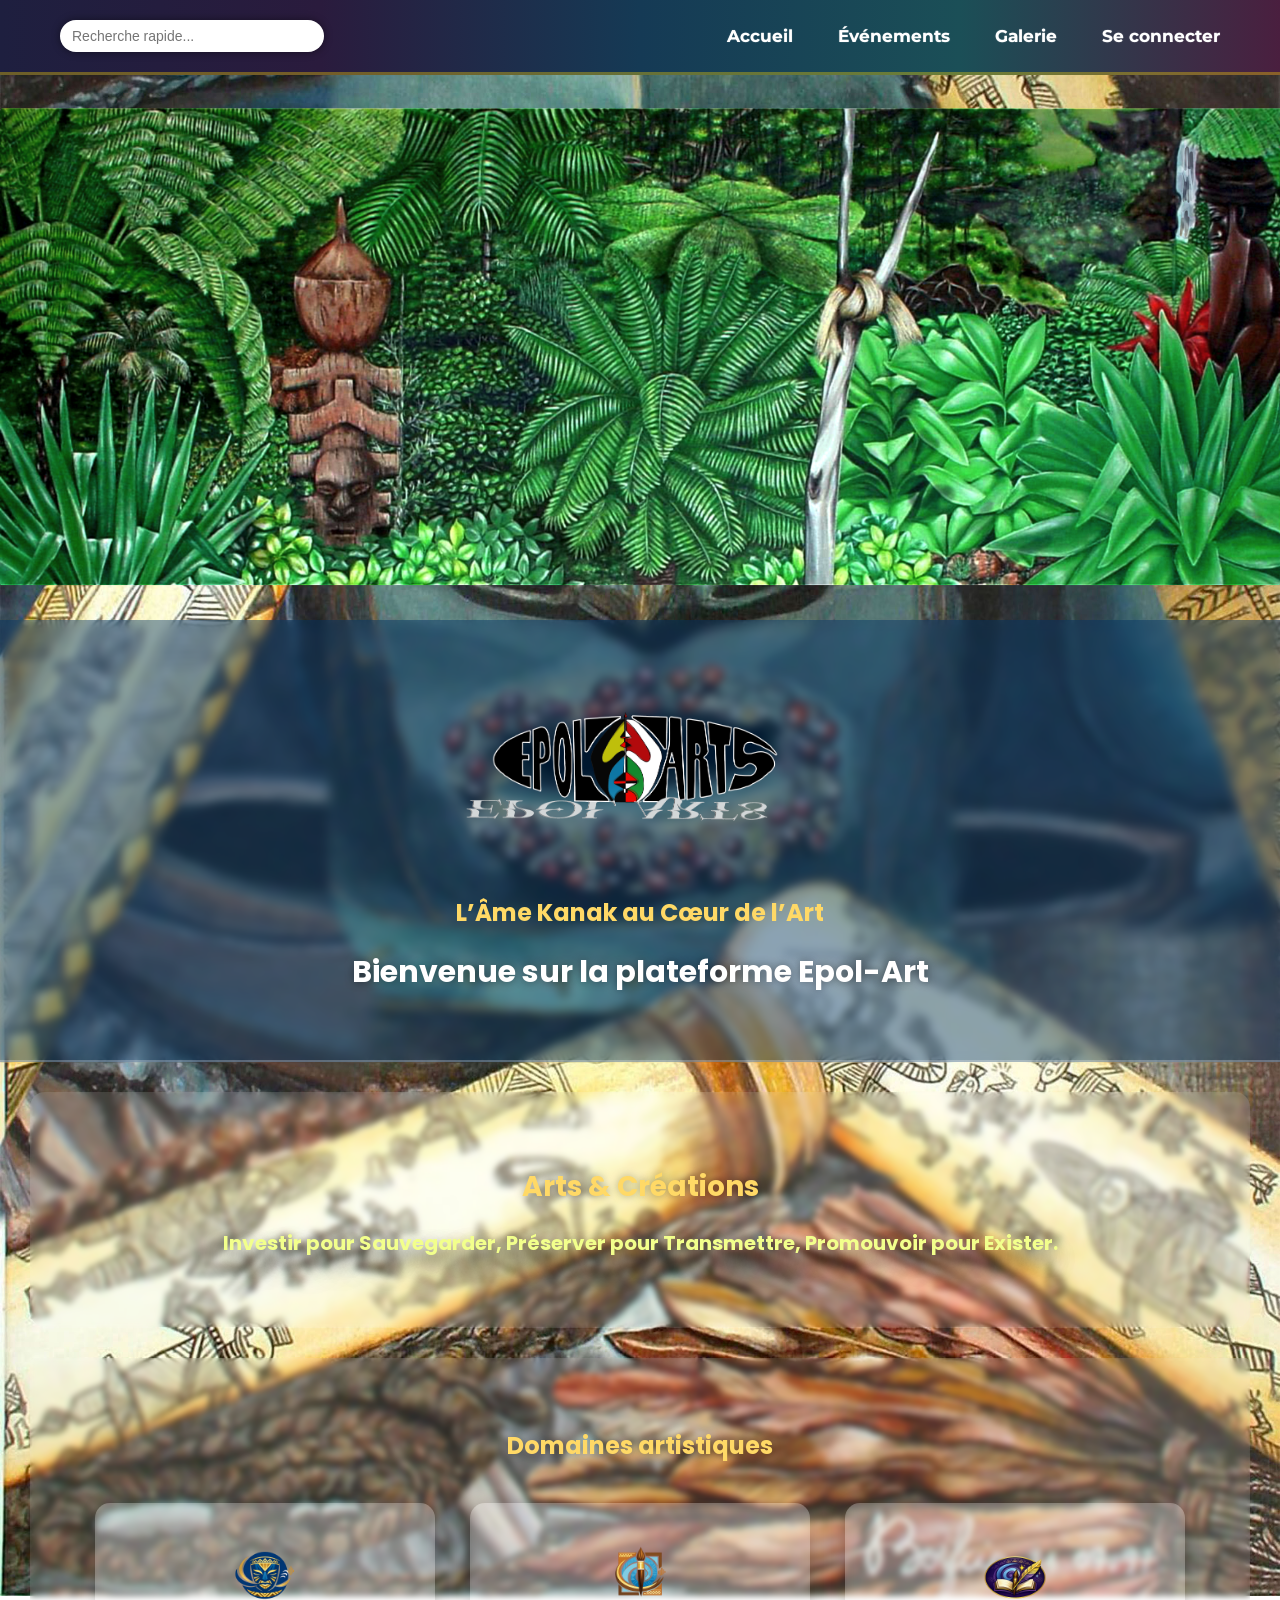
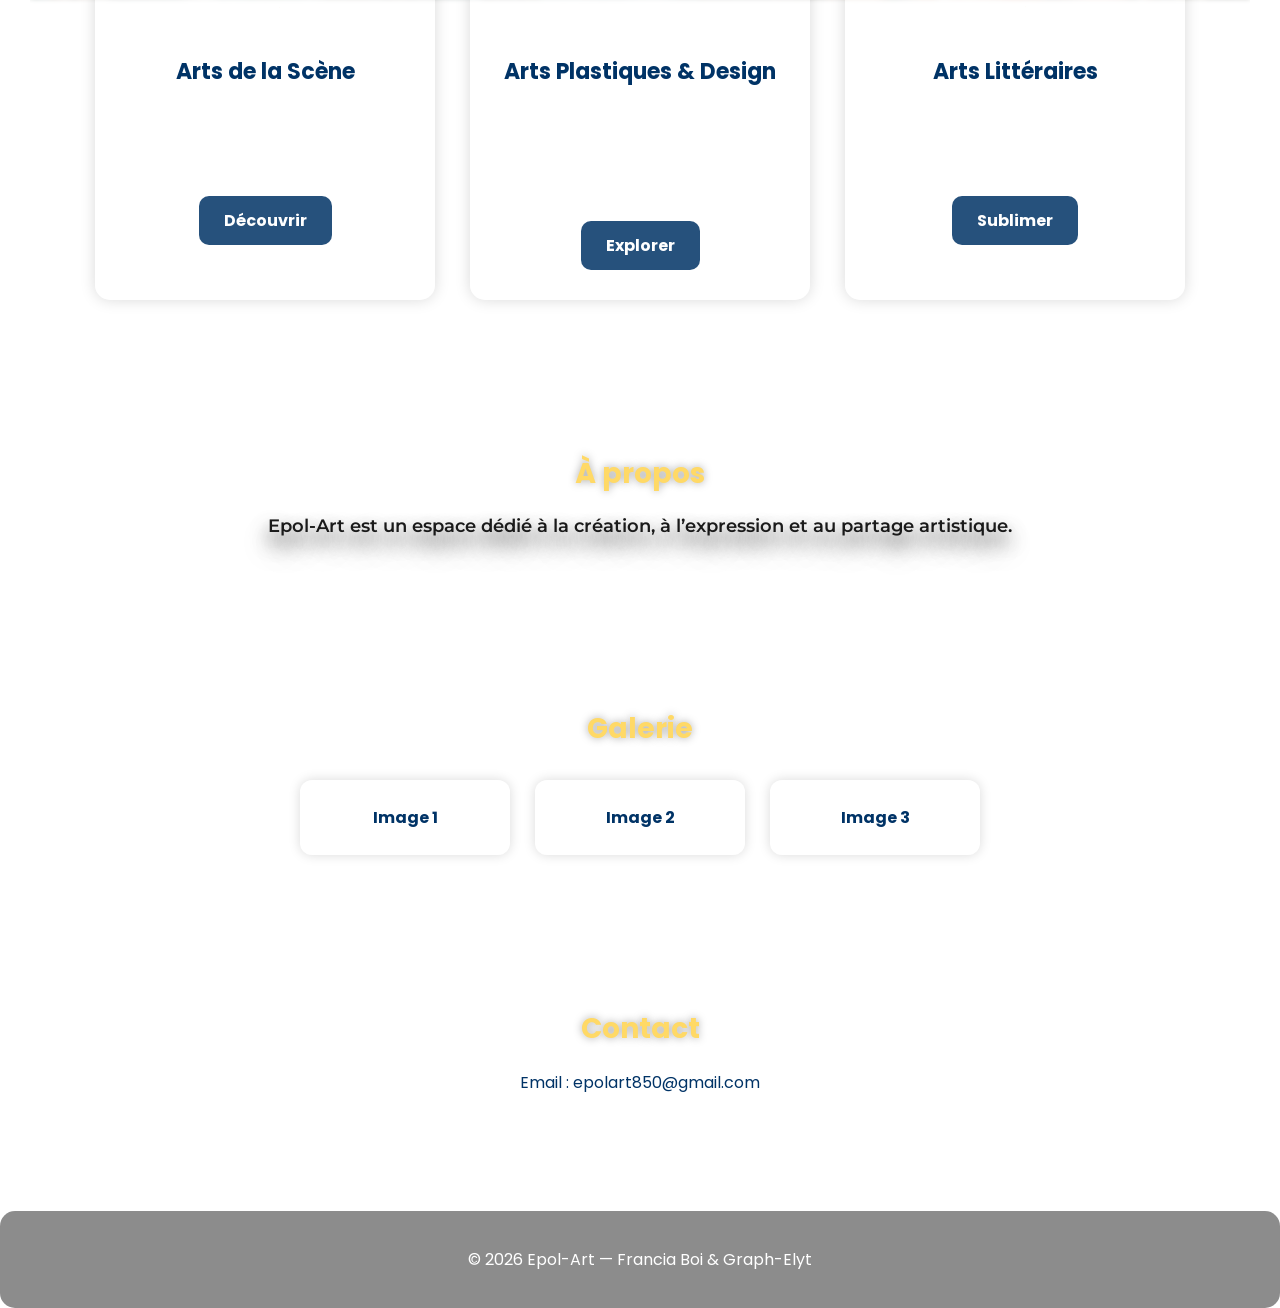
<file: index.html>
<!DOCTYPE html>
<html lang="fr">
<head>
    <meta charset="UTF-8">
    <meta name="viewport" content="width=device-width, initial-scale=1.0">
    <title>Epol-Art</title>
    <link rel="stylesheet" href="style.css">
   <link href="https://fonts.googleapis.com/css2?family=Poppins:wght@300;400;600&display=swap" rel="stylesheet">
 
</head>
<head>
    <meta charset="UTF-8">
    <meta name="viewport" content="width=device-width, initial-scale=1.0">

    <!-- Police géométrique Montserrat -->
    <link href="https://fonts.googleapis.com/css2?family=Montserrat:wght@300;400;600&display=swap" rel="stylesheet">

    <link rel="stylesheet" href="style.css">
    <title>Epol-Art</title>
</head>

<body>

<div class="top-bar">
    <input type="text" class="search-bar" placeholder="Recherche rapide...">

    <nav class="top-menu">
        <a href="#accueil">Accueil</a>
        <a href="#evenements">Événements</a>
        <a href="#galerie">Galerie</a>
        <a href="#connexion">Se connecter</a>
    </nav>
</div>

<div class="header-banniere">
    <img src="assets/images/banniere-epolart.png" alt="Bannière Epol-Art" class="img-banniere">
</div>

<header class="header-affiche">

    <!-- Logo -->
    <img src="assets/images/logo-epolart.png" alt="Logo Epol-Art" class="logo-affiche">

    <h3 class="slogan-header">L’Âme Kanak au Cœur de l’Art</h3>

    <h1 class="bienvenue">Bienvenue sur la plateforme Epol-Art</h1>

</header>


<section id="accueil" class="section">
    <h2>Arts & Créations</h2>
    <div class="slogan-arts">
  <p class="phrase-saumon">Investir pour Sauvegarder, Préserver pour Transmettre, Promouvoir pour Exister.</p>  
</div>
</section>
<section class="domaines">
    <h2>Domaines artistiques</h2>
   
    <div class="domaines-cartes">
    
        <div class="carte-domaine">
            <img src="assets/images/arts-scenes.png" alt="Logo Arts de la scène" class="logo-domaine">
            <h3>Arts de la Scène</h3>
            <p>Danse, théâtre, musique, chant et performances vivantes.</p>
            <a href="arts-scene.html" class="btn">Découvrir</a>
        </div>

        <div class="carte-domaine">
            <img src="assets/images/arts-plastiques-design.png" alt="Logo Arts plastiques & Design" class="logo-domaine">
            <h3>Arts Plastiques & Design</h3>
            <p>Peinture, sculpture, photographie, design moderne et créations visuelles.</p>
            <a href="arts-plastiques-design.html" class="btn">Explorer</a>
        </div>

        <div class="carte-domaine">
            <img src="assets/images/arts-litteraires.png" alt="Logo Arts littéraires" class="logo-domaine">
            <h3>Arts Littéraires</h3>
            <p>Écriture, poésie, contes, scénarios et univers narratifs.</p>
            <a href="arts-litteraires.html" class="btn">Sublimer</a>
        </div>

    </div>
</section>

<section id="apropos" class="section">
    <h2>À propos</h2>
    <p class="phrase-epolart">
    Epol-Art est un espace dédié à la création, à l’expression et au partage artistique.
</p>
</section>

<section id="galerie" class="section">
    <h2>Galerie</h2>
    <div class="galerie">
        <div class="carte">Image 1</div>
        <div class="carte">Image 2</div>
        <div class="carte">Image 3</div>
    </div>
</section>

<section id="contact" class="section">
    <h2>Contact</h2>
    <p>Email : epolart850@gmail.com</p>
</section>

<footer>
    <p>© 2026 Epol-Art — Francia Boi & Graph-Elyt</p>
</footer>

</body>
</html>
</file>
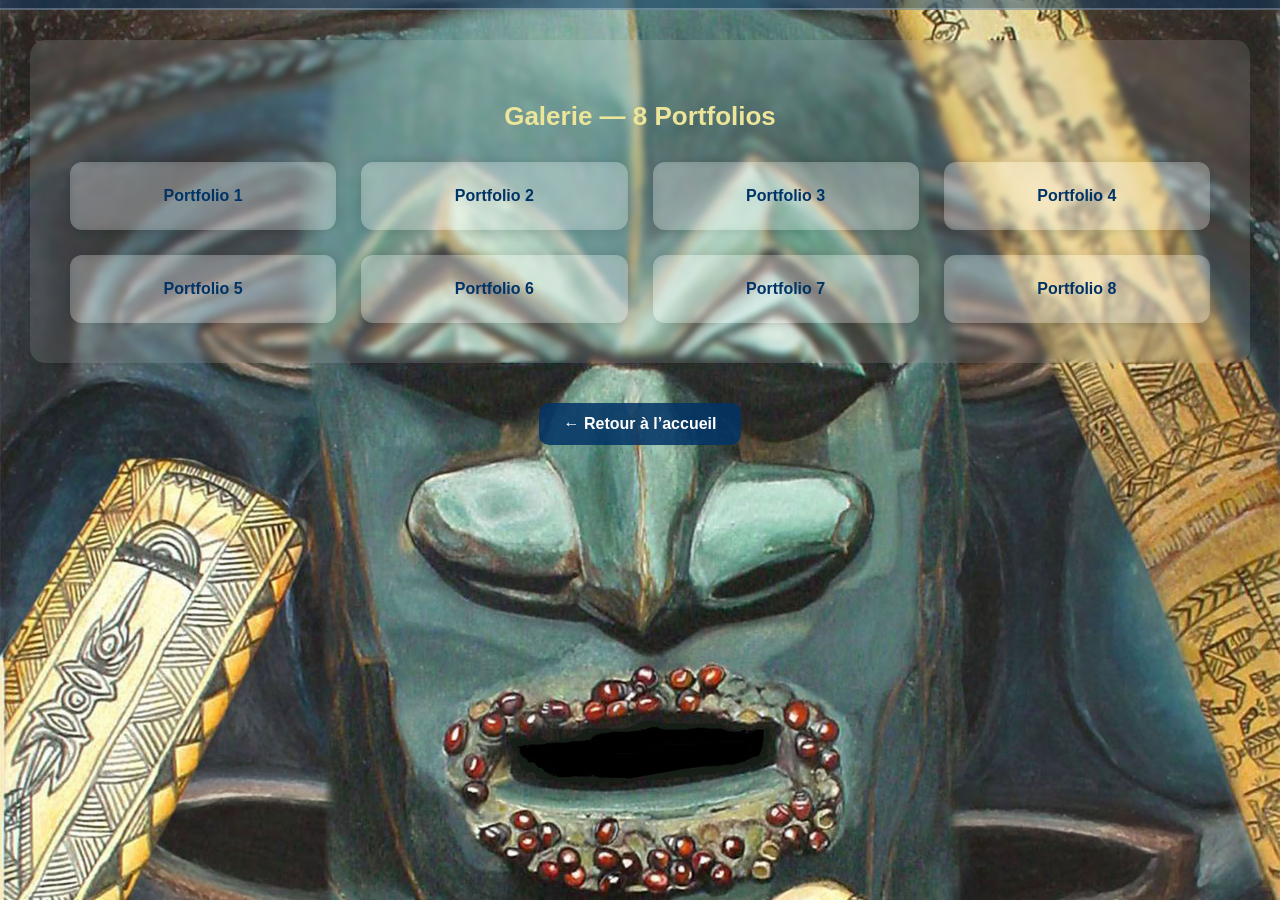
<file: arts-litteraires.html>
<!DOCTYPE html>
<html lang="fr">
<head>
    <meta charset="UTF-8">
    <meta name="viewport" content="width=device-width, initial-scale=1.0">
    <title>Arts-Litteraires – Epol-Art</title>
    <link rel="stylesheet" href="style.css">
</head>

<body>

<header class="header-affiche">
    <img src="assets/images/logo-epolart.png" alt="Logo Epol-Art" class="logo-affiche">
    <h1 class="bienvenue">Arts-Litteraires</h1>
</header>

<section class="galerie-domaines">
    <h2>Galerie — 8 Portfolios</h2>

    <div class="galerie-8">
        <div class="portfolio">Portfolio 1</div>
        <div class="portfolio">Portfolio 2</div>
        <div class="portfolio">Portfolio 3</div>
        <div class="portfolio">Portfolio 4</div>
        <div class="portfolio">Portfolio 5</div>
        <div class="portfolio">Portfolio 6</div>
        <div class="portfolio">Portfolio 7</div>
        <div class="portfolio">Portfolio 8</div>
    </div>
</section>

<div class="retour-accueil">
    <a href="index.html" class="btn-retour">← Retour à l’accueil</a>
</div>

</body>
</html>
</file>
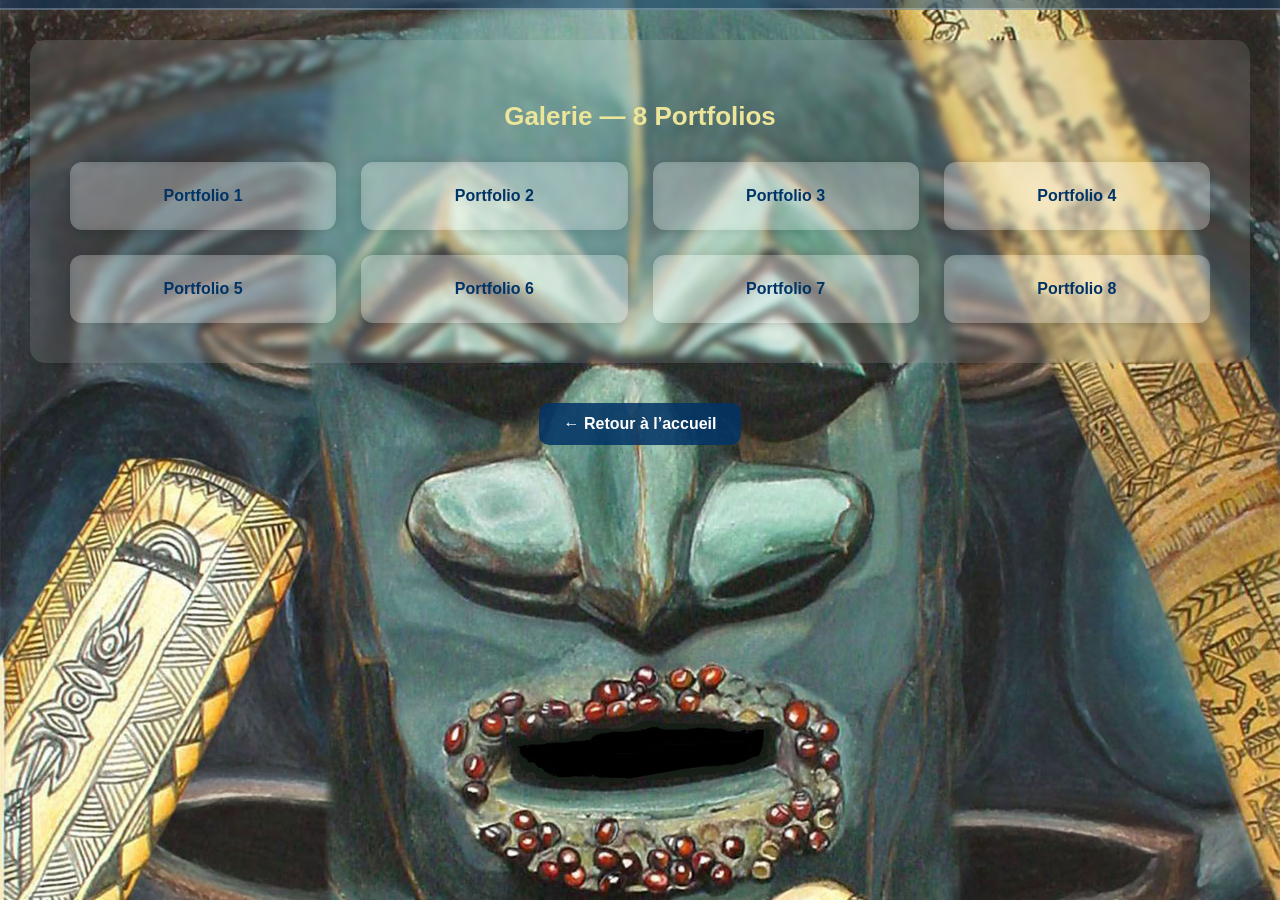
<file: arts-plastiques-design.html>
<!DOCTYPE html>
<html lang="fr">
<head>
    <meta charset="UTF-8">
    <meta name="viewport" content="width=device-width, initial-scale=1.0">
    <title>Arts Plastiques & Design – Epol-Art</title>
    <link rel="stylesheet" href="style.css">
</head>

<body>

<header class="header-affiche">
    <img src="assets/images/logo-epolart.png" alt="Logo Epol-Art" class="logo-affiche">
    <h1 class="bienvenue">Arts Pastiques & Design</h1>
</header>

<section class="galerie-domaines">
    <h2>Galerie — 8 Portfolios</h2>

    <div class="galerie-8">
        <div class="portfolio">Portfolio 1</div>
        <div class="portfolio">Portfolio 2</div>
        <div class="portfolio">Portfolio 3</div>
        <div class="portfolio">Portfolio 4</div>
        <div class="portfolio">Portfolio 5</div>
        <div class="portfolio">Portfolio 6</div>
        <div class="portfolio">Portfolio 7</div>
        <div class="portfolio">Portfolio 8</div>
    </div>
</section>

<div class="retour-accueil">
    <a href="index.html" class="btn-retour">← Retour à l’accueil</a>
</div>

</body>
</html>
</file>
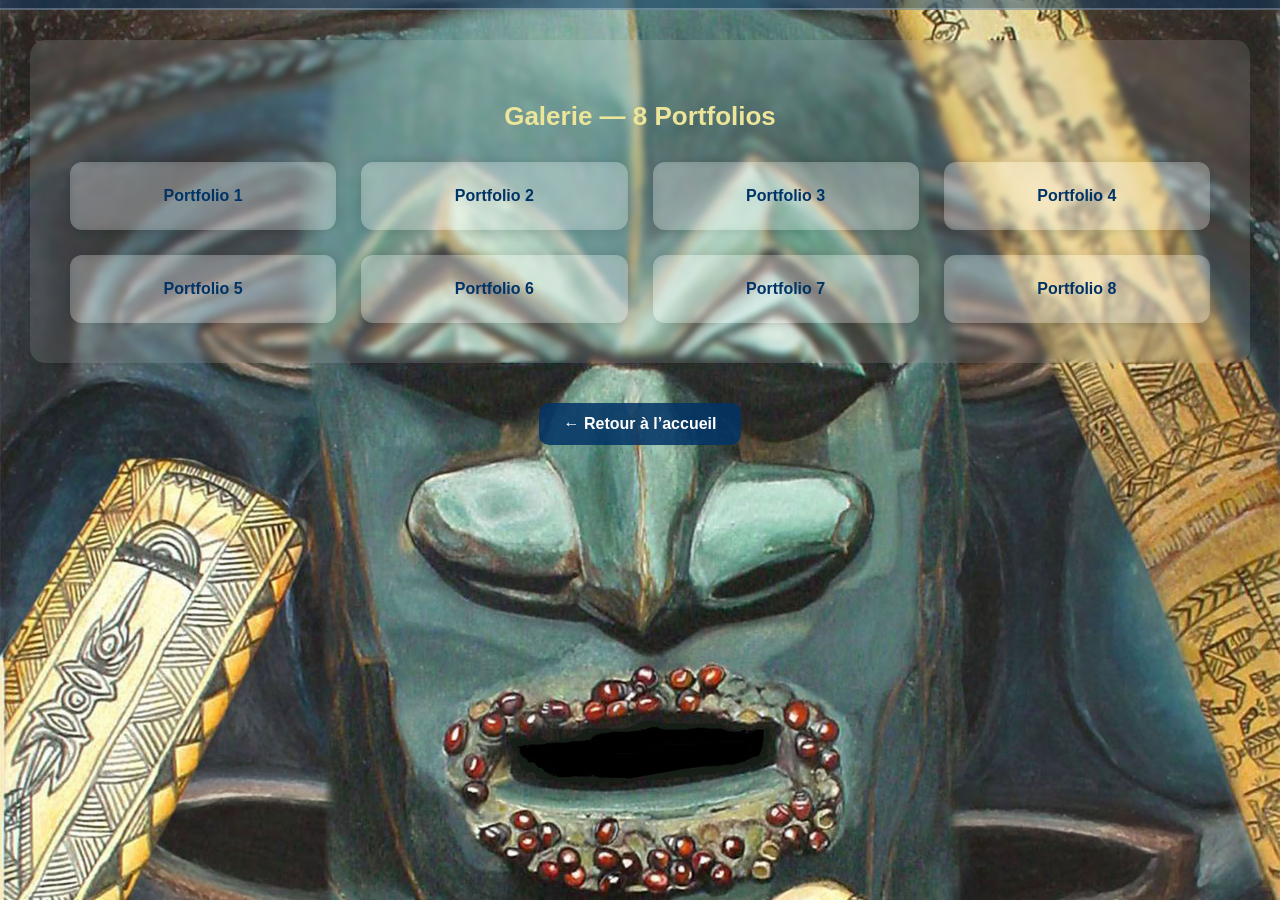
<file: arts-scene.html>
<!DOCTYPE html>
<html lang="fr">
<head>
    <meta charset="UTF-8">
    <meta name="viewport" content="width=device-width, initial-scale=1.0">
    <title>Arts de la Scène – Epol-Art</title>
    <link rel="stylesheet" href="style.css">
</head>

<body>

<header class="header-affiche">
    <img src="assets/images/logo-epolart.png" alt="Logo Epol-Art" class="logo-affiche">
    <h1 class="bienvenue">Arts de la Scène</h1>
</header>

<section class="galerie-domaines">
    <h2>Galerie — 8 Portfolios</h2>

    <div class="galerie-8">
        <div class="portfolio">Portfolio 1</div>
        <div class="portfolio">Portfolio 2</div>
        <div class="portfolio">Portfolio 3</div>
        <div class="portfolio">Portfolio 4</div>
        <div class="portfolio">Portfolio 5</div>
        <div class="portfolio">Portfolio 6</div>
        <div class="portfolio">Portfolio 7</div>
        <div class="portfolio">Portfolio 8</div>
    </div>
</section>

<div class="retour-accueil">
    <a href="index.html" class="btn-retour">← Retour à l’accueil</a>
</div>

</body>
</html>
</file>
<file: style.css>
/* --- STYLE GLOBAL --- */
body {
    margin: 0;
    font-family: 'Poppins', sans-serif;

    background-image: url("assets/images/fond-epol.jpg");
    background-size: cover;
    background-position: center -15px; /* remonte l’image de 15px */
    background-repeat: no-repeat;
    background-attachment: fixed;
    color: #ffffff;
}

body {
    font-family: 'Poppins', sans-serif;
}

/* Le contenu passe au-dessus du voile */
body * {
    position: relative;
    z-index: 1;
}
/* --- BANNIÈRE AU-DESSUS DU LOGO --- */
.img-banniere {
    width: 100%;
    height: auto;
    display: block;
}
/* --- HEADER --- */
.header-affiche {
    background: rgba(0, 51, 102, 0.45); /* bleu profond translucide */
    backdrop-filter: blur(5px);
    -webkit-backdrop-filter: blur(5px);
    padding-top: 0px;
padding-bottom: 40px;
padding-left: 20px;
padding-right: 20px;
    text-align: center;
    border-bottom: 2px solid rgba(255, 255, 255, 0.25);
    margin-top: -360px; /* espace sous la bannière */
}
.logo-affiche {
    width: 360px;
    margin-bottom: -10px;
}

.slogan-header {
    font-size: 24px;
    color: #FFD966; /* or profond + lumineux */
    font-weight: bold;
    margin-bottom: 10px;
}
.bienvenue {
    font-size: 30px;
    font-weight: bold;
    margin-bottom: 25px;
    color: #ffffff; /* blanc pur */
    text-shadow: 0 0 10px rgba(0,0,0,0.45); /* ombre douce */
}

/* --- MENU --- */

.menu-affiche {
    display: flex;
    justify-content: center;
    gap: 25px;
    flex-wrap: wrap;
}

.btn-menu {
    background: #0055aa; /* bleu lumineux */
    color: #ffffff; /* texte blanc */
    padding: 12px 25px;
    border-radius: 10px;
    text-decoration: none;
    font-weight: bold;
    display: inline-block;
    box-shadow: 0 4px 10px rgba(0,0,0,0.25);
    transition: 0.3s ease;
}
.btn-menu:hover {
    background: #0077dd; /* bleu plus clair au survol */
    box-shadow: 0 6px 14px rgba(0,0,0,0.35);
}

/* --- SECTIONS --- */

.section {
    padding: 50px;
    text-align: center;

    background: rgba(255, 255, 255, 0.12);
    backdrop-filter: blur(3px);
    -webkit-backdrop-filter: blur(3px);
    border-radius: 15px;
    margin: 30px;
    color: #003366;
}
.section h2 {
    color: #FFD966; /* or profond + lumineux */
    font-size: 28px;
    margin-bottom: 20px;
    text-shadow: 0 0 8px rgba(0,0,0,0.35); /* ombre douce */
}
/* --- DOMAINES --- */

.domaines {
    padding: 50px;
    text-align: center;

    background: rgba(255, 255, 255, 0.12);
    backdrop-filter: blur(3px);
    -webkit-backdrop-filter: blur(3px);
    border-radius: 5px;
    margin: 30px;
}
.domaines h2 {
    color: #FFD966; /* or profond + lumineux */
    text-shadow: 0 0 8px rgba(0,0,0,0.35); /* ombre douce */
}

.domaines-cartes {
    display: flex;
    justify-content: center;
    gap: 35px;
    flex-wrap: wrap;
    margin-top: 40px;
}

/* --- CARTES MODERNES --- */

.carte-domaine {
    background: rgba(255, 255, 255, 0.22);
    backdrop-filter: blur(5px);
    -webkit-backdrop-filter: blur(5px);
    padding: 30px;
    width: 280px;
    border-radius: 15px;
    box-shadow: 0 0 15px rgba(0,0,0,0.15);
    text-align: center;
    transition: 0.3s;
}

.carte-domaine:hover {
    transform: scale(1.05);
    background: rgba(255, 255, 255, 0.32);
}

.carte-domaine h3 {
    color: #003366;
    font-size: 22px;
}

/* --- GALERIE --- */

.galerie {
    display: flex;
    justify-content: center;
    gap: 25px;
    margin-top: 30px;
}

.carte {
    background: rgba(255, 255, 255, 0.22);
    backdrop-filter: blur(4px);
    -webkit-backdrop-filter: blur(4px);
    padding: 25px;
    width: 160px;
    border-radius: 12px;
    box-shadow: 0 0 12px rgba(0,0,0,0.15);
    text-align: center;
    font-weight: bold;
}

/* --- BOUTONS --- */

.btn {
    display: inline-block;
    margin-top: 20px;
    padding: 12px 25px;
    background: rgba(0, 51, 102, 0.85);
    color: white;
    text-decoration: none;
    border-radius: 10px;
    font-weight: bold;
    transition: 0.3s;
}

.btn:hover {
    background: rgba(0, 85, 170, 0.85);
}

/* --- FOOTER --- */

footer {
    background: rgba(0, 0, 0, 0.45);
    backdrop-filter: blur(4px);
    -webkit-backdrop-filter: blur(4px);
    color: white;
    text-align: center;
    padding: 20px;
    margin-top: 50px;
    border-radius: 15px;
}
/* --- GALERIES DES DOMAINES --- */

.galerie-domaines {
    text-align: center;
    padding: 40px;
    background: rgba(255, 255, 255, 0.12);
    backdrop-filter: blur(3px);
    -webkit-backdrop-filter: blur(3px);
    border-radius: 15px;
    margin: 30px;
}

.galerie-domaines h2 {
    color: #EDE599;
    font-size: 26px;
    margin-bottom: 25px;
}

.galerie-8 {
    display: grid;
    grid-template-columns: repeat(4, 1fr);
    gap: 25px;
    margin-top: 30px;
}

.portfolio {
    background: rgba(255, 255, 255, 0.22);
    backdrop-filter: blur(5px);
    -webkit-backdrop-filter: blur(5px);
    padding: 25px;
    border-radius: 12px;
    box-shadow: 0 0 12px rgba(0,0,0,0.15);
    font-weight: bold;
    color: #003366;
    transition: 0.3s;
}

.portfolio:hover {
    transform: scale(1.05);
    background: rgba(255, 255, 255, 0.32);
}

/* --- BOUTON RETOUR --- */

.retour-accueil {
    text-align: center;
    margin-top: 40px;
}

.btn-retour {
    display: inline-block;
    padding: 12px 25px;
    background: rgba(0, 51, 102, 0.85);
    color: white;
    text-decoration: none;
    border-radius: 10px;
    font-weight: bold;
    transition: 0.3s;
}

.btn-retour:hover {
    background: rgba(0, 85, 170, 0.85);
}
.phrase-saumon {
    color: #3F015B; /* violet profond */
    font-weight: bold;
    font-size: 20px;

    text-shadow:
        0px  6px 10px rgba(0,0,0,0.55);     /* ombre portée plus forte et plus profonde */
}
.logo-domaine {
    width: 100px;
    display: block;
    margin: 0 auto 10px;
    transition: transform 0.3s ease;
}
.logo-domaine:hover {
    transform: scale(1.1);
}

/* Ta phrase longue en fuchsia + ombre */
.phrase-saumon {
    color: #F2FF8C; /* vert pomme très doré */
    font-weight: bold;
    font-size: 20px;

    text-shadow:
        0px 10px 18px rgba(0,0,0,0.70),   /* ombre profonde */
        0px 16px 28px rgba(0,0,0,0.40);   /* ombre diffuse */
}
.phrase-epolart {
    color: #F2FF8C; /* vert pomme très doré */
    font-weight: bold;
    font-size: 22px;

    text-shadow:
        0px 10px 18px rgba(0,0,0,0.70),   /* ombre profonde */
        0px 16px 28px rgba(0,0,0,0.40);   /* ombre diffuse */
}
.phrase-epolart {
    font-family: 'Montserrat', sans-serif;
    color: #1A1A1A; /* noir métal */
    font-weight: 600;
    font-size: 18px;

    background: none;
    padding: 0;
    border-radius: 0;
}
/* --- BANDEAU SUPÉRIEUR FONCÉ (Epol-Art) --- */
.top-bar {
    background: linear-gradient(90deg,
        #3b3f8f, /* violet bleu foncé */
        #4a2f6d, /* violet profond */
        #2b6fa3, /* bleu océan foncé */
        #3c9fb1, /* turquoise profond */
        #8a3e7a  /* magenta foncé */
    );
    padding: 12px 25px;
    display: flex;
    justify-content: space-between;
    align-items: center;
    font-family: 'Montserrat', sans-serif;
    border-bottom: 10px solid rgba(255,255,255,0.3);
}
/* --- BANDEAU SUPÉRIEUR SOMBRE + LETTRES DORÉES --- */
.top-bar {
    background: linear-gradient(90deg,
        #1e1f3f, /* bleu nuit profond */
        #2a1b3d, /* violet très sombre */
        #153a55, /* bleu océan foncé */
        #1b4f57, /* turquoise sombre */
        #4a1f3f  /* magenta nuit */
    );
    padding: 20px 60px;
    display: flex;
    justify-content: space-between;
    align-items: center;
    font-family: 'Montserrat', sans-serif;
    border-bottom: 3px solid rgba(255, 215, 0, 0.35); /* doré léger */
}

/* Champ de recherche */
.search-bar {
    padding: 8px 12px;
    border-radius: 20px;
    border: none;
    outline: none;
    width: 240px;
    background: #ffffff;
    font-size: 14px;
    box-shadow: 0 0 8px rgba(0,0,0,0.45);
}
/* Menu du bandeau */
.top-menu {
    display: flex;
    gap: 45px; /* espace entre les cellules */
}

.top-menu a {
    color: #ffffff; /* blanc pur */
    font-weight: 700;
    text-decoration: none;
    font-size: 17px;
    text-shadow: 0 0 1px rgba(255, 255, 255, 0.6); /* halo blanc lumineux */
}
.top-menu a:hover {
    color: #E85CCF; /* fuchsia clair */
}
</file>
